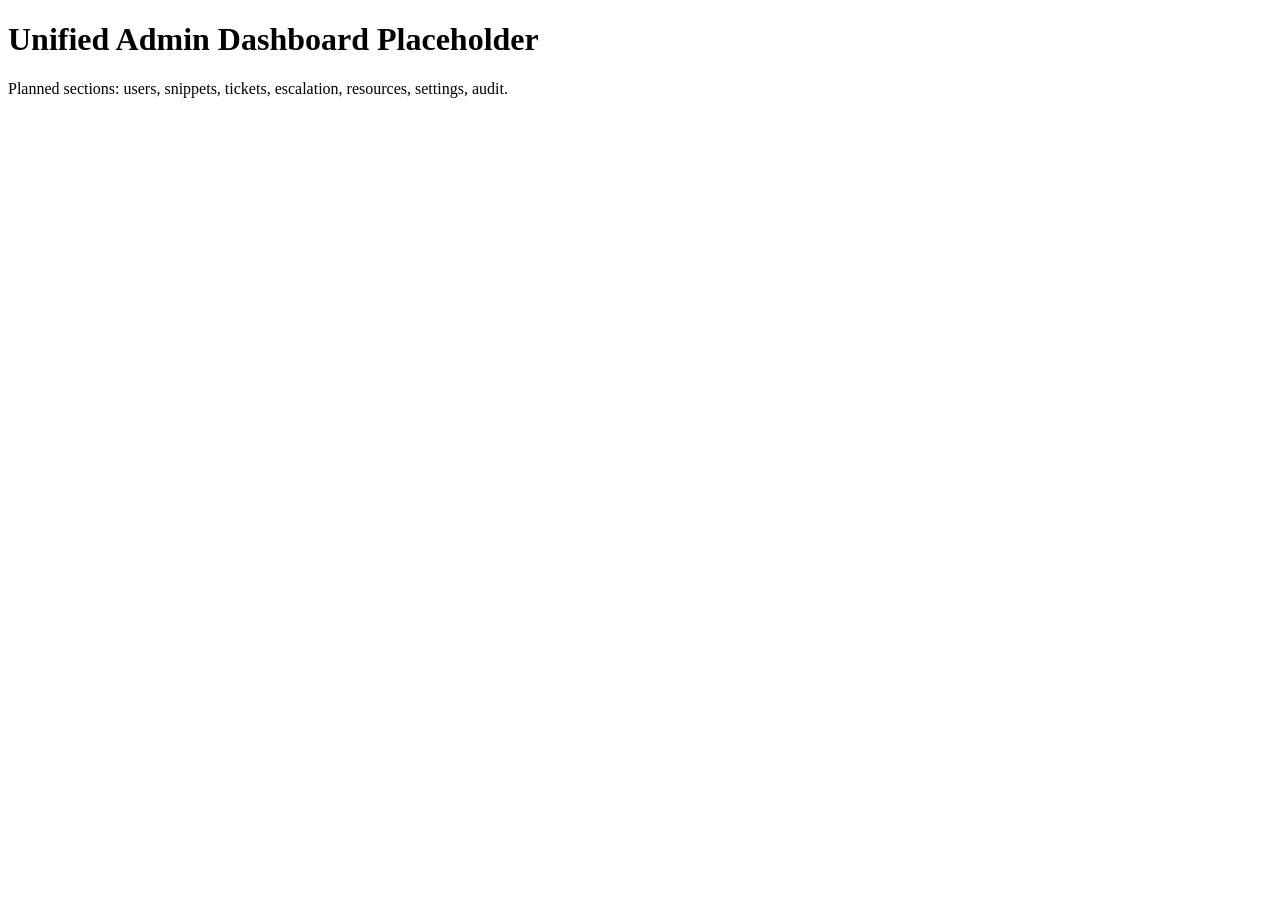
<file: admin-dashboard/index.html>
<!doctype html>
<html>
  <head><meta charset="UTF-8" /><title>Unified Admin Dashboard Placeholder</title></head>
  <body>
    <h1>Unified Admin Dashboard Placeholder</h1>
    <p>Planned sections: users, snippets, tickets, escalation, resources, settings, audit.</p>
  </body>
</html>
</file>
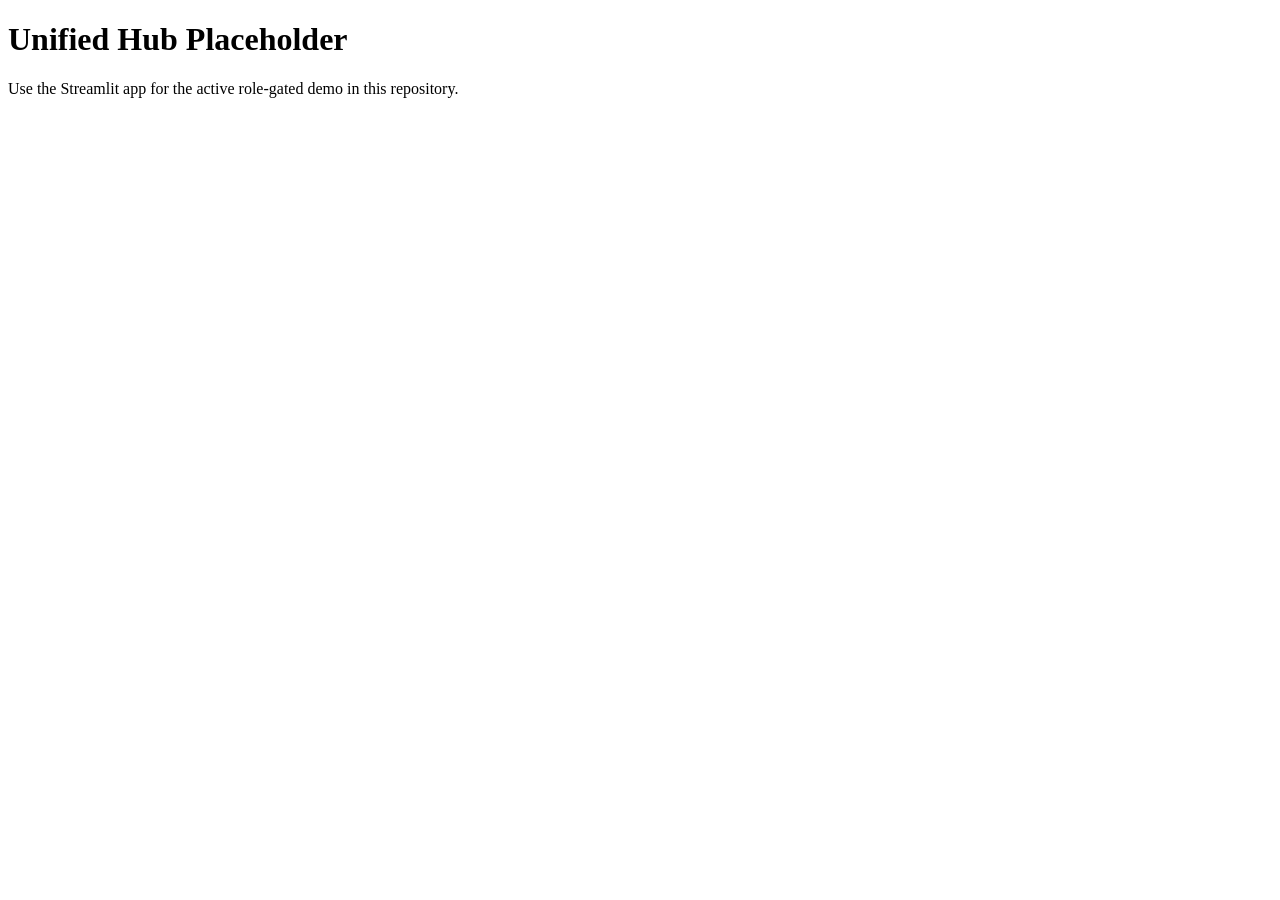
<file: hub/index.html>
<!doctype html>
<html>
  <head><meta charset="UTF-8" /><title>Unified Hub Placeholder</title></head>
  <body>
    <h1>Unified Hub Placeholder</h1>
    <p>Use the Streamlit app for the active role-gated demo in this repository.</p>
  </body>
</html>
</file>
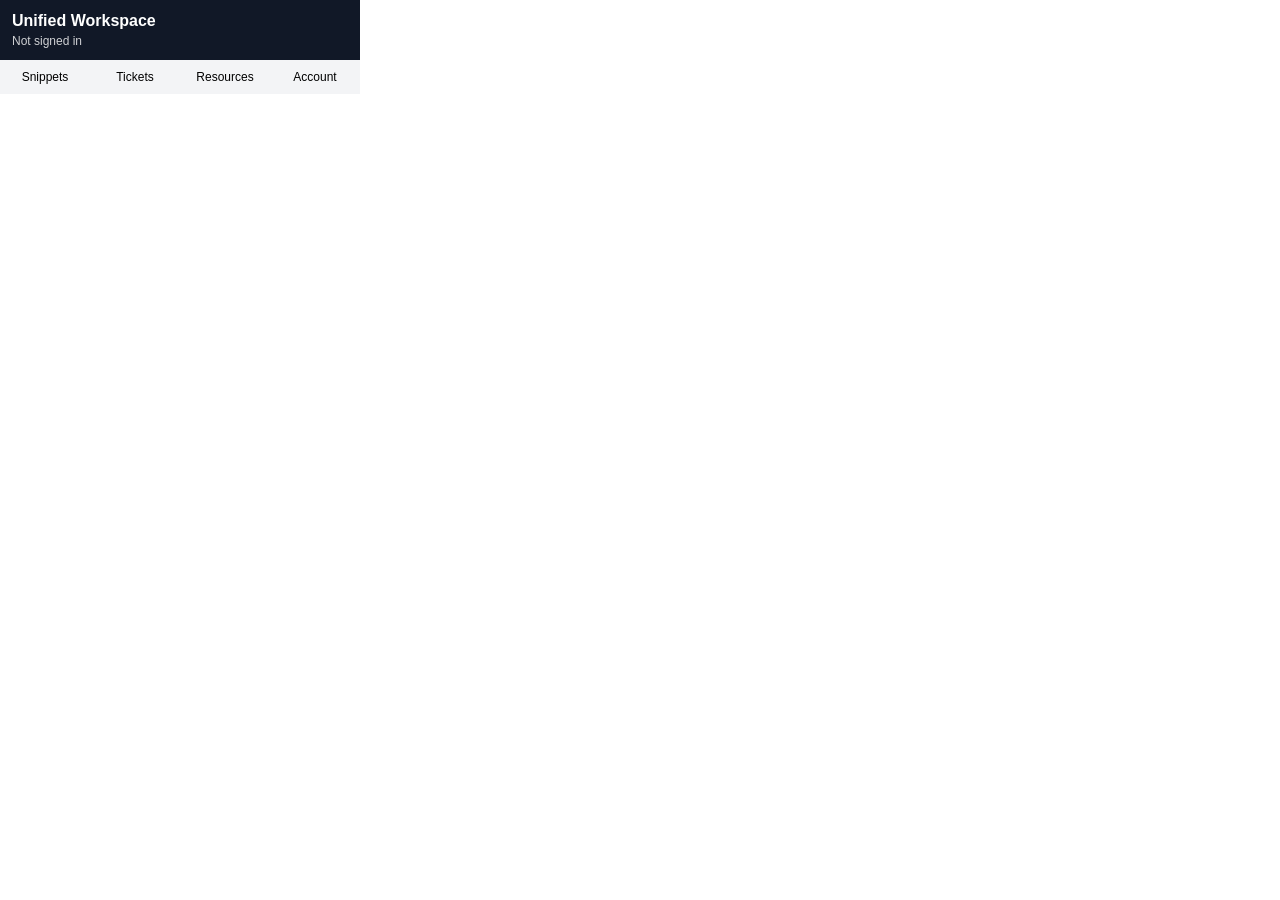
<file: extension/popup.html>
<!doctype html>
<html>
  <head>
    <meta charset="UTF-8" />
    <meta name="viewport" content="width=device-width, initial-scale=1.0" />
    <title>Unified Workspace</title>
    <link rel="stylesheet" href="popup.css" />
  </head>
  <body>
    <header>
      <h1>Unified Workspace</h1>
      <p id="role">Not signed in</p>
    </header>

    <nav>
      <button data-tab="snippets">Snippets</button>
      <button data-tab="tickets">Tickets</button>
      <button data-tab="resources">Resources</button>
      <button data-tab="account">Account</button>
    </nav>

    <main>
      <section id="snippets" class="tab">Snippet tools go here.</section>
      <section id="tickets" class="tab">Ticket tools go here.</section>
      <section id="resources" class="tab">Resource links go here.</section>
      <section id="account" class="tab">Unified auth session status goes here.</section>
    </main>

    <script src="popup.js"></script>
  </body>
</html>
</file>
<file: extension/popup.css>
body {
  font-family: Arial, sans-serif;
  margin: 0;
  width: 360px;
}

header {
  padding: 12px;
  background: #111827;
  color: #fff;
}

header h1 {
  margin: 0;
  font-size: 16px;
}

header p {
  margin: 4px 0 0;
  font-size: 12px;
  opacity: 0.8;
}

nav {
  display: grid;
  grid-template-columns: repeat(4, 1fr);
}

nav button {
  border: none;
  padding: 10px 6px;
  background: #f3f4f6;
  cursor: pointer;
  font-size: 12px;
}

nav button.active {
  background: #dbeafe;
  font-weight: bold;
}

main {
  padding: 10px;
}

.tab {
  display: none;
}

.tab.active {
  display: block;
}
</file>
